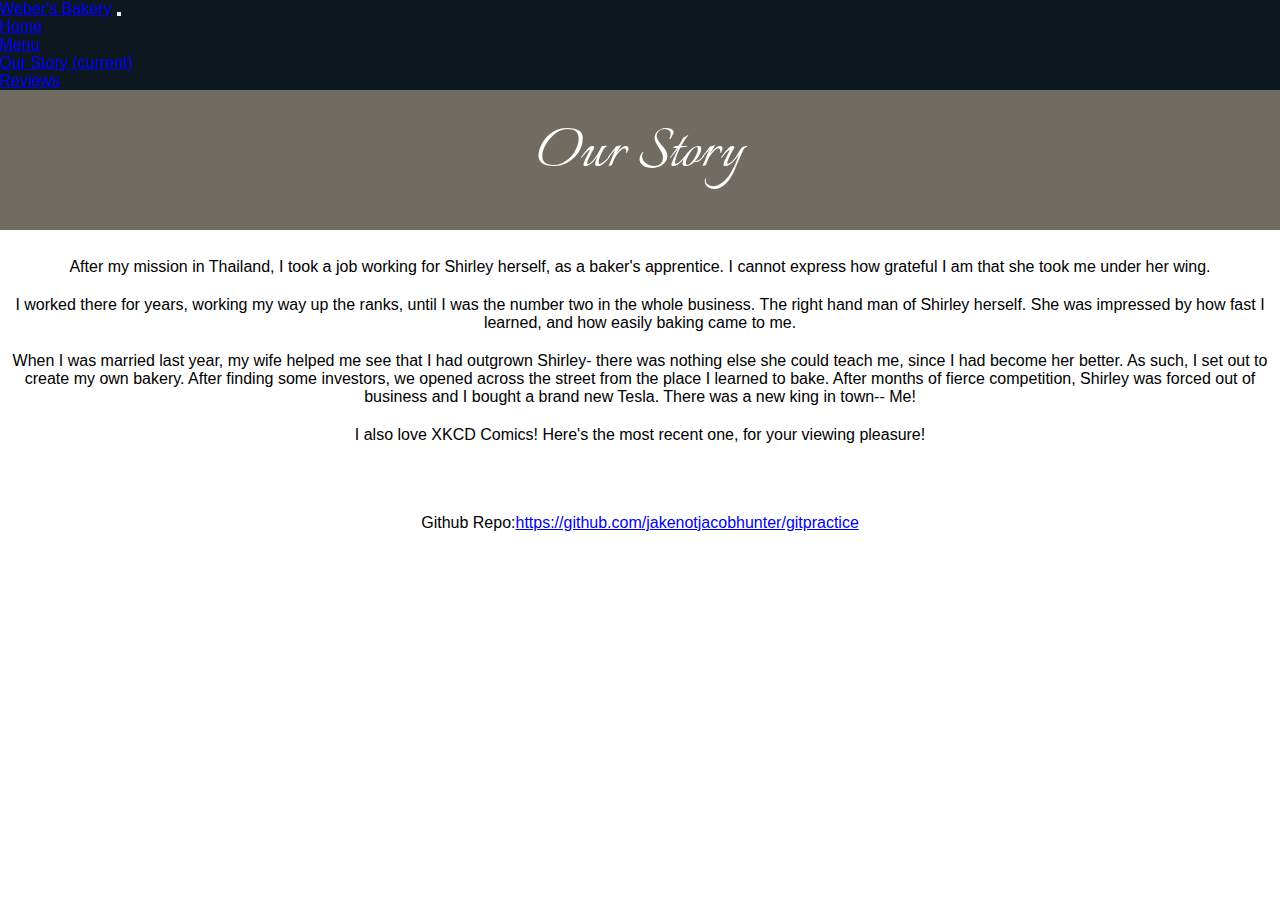
<file: pages/meet-the-bakers.html>
<!DOCTYPE html>
<html>

<head>
  <meta name='viewport'
      content='width=device-width, initial-scale=1.0, maximum-scale=1.0' />
  <link href="https://fonts.googleapis.com/css2?family=Italianno&display=swap" rel="stylesheet">
  <link rel="stylesheet" href="https://stackpath.bootstrapcdn.com/bootstrap/4.1.3/css/bootstrap.min.css" integrity="sha384-MCw98/SFnGE8fJT3GXwEOngsV7Zt27NXFoaoApmYm81iuXoPkFOJwJ8ERdknLPMO" crossorigin="anonymous">
  <link rel="stylesheet" href="../style.css" />
  <title>Weber's Bakery</title>
</head>

<body>
  
  <nav class="navbar navbar-dark bg-dark" style="background-color: #0D1821;">
  <a class="navbar-brand" href="#">Weber's Bakery</a>
  <button class="navbar-toggler" type="button" data-toggle="collapse" data-target="#navbarNav" aria-controls="navbarNav" aria-expanded="false" aria-label="Toggle navigation">
    <span class="navbar-toggler-icon"></span>
  </button>
  <div class="collapse navbar-collapse" id="navbarNav">
    <ul class="navbar-nav">
      <li class="nav-item active">
        <a class="nav-link" href="/">Home </a>
      </li>
      <li class="nav-item">
        <a class="nav-link" href="/pages/menu.html">Menu</a>
      </li>
      <li class="nav-item">
        <a class="nav-link" href="/pages/meet-the-bakers.html">Our Story <span class="sr-only">(current)</span></a>
      </li>
      <li class="nav-item">
        <a class="nav-link" href="/pages/reviews.html">Reviews</a>
      </li>
    </ul>
  </div>
</nav>
  
  <div class="header-container">
    <div class="header">Our Story</div>
  </div>
  
  <br/>
  
  <div class="menu-container">
    <div class="menu-item"><p>After my mission in Thailand, I took a job working for Shirley herself, as a baker's apprentice. I cannot express how grateful I am that she took me under her wing.</p></div>
    <div class="menu-item"><p>I worked there for years, working my way up the ranks, until I was the number two in the whole business. The right hand man of Shirley herself. She was impressed by how fast I learned, and how easily baking came to me.</p></div>  
    <div class="menu-item"><p>When I was married last year, my wife helped me see that I had outgrown Shirley- there was nothing else she could teach me, since I had become her better. As such, I set out to create my own bakery. After finding some investors, we opened across the street from the place I learned to bake. After months of fierce competition, Shirley was forced out of business and I bought a brand new Tesla. There was a new king in town-- Me!</p></div>
    <div class="menu-item"><p>I also love XKCD Comics! Here's the most recent one, for your viewing pleasure!</p></div>
    <div class="menu-item" id="comic"></div>
    <div class="menu-item" id="comic2"></div>
    <div class="menu-item" id="comic1"></div>
  </div>
  
  <script src="https://code.jquery.com/jquery-3.3.1.slim.min.js" integrity="sha384-q8i/X+965DzO0rT7abK41JStQIAqVgRVzpbzo5smXKp4YfRvH+8abtTE1Pi6jizo" crossorigin="anonymous"></script>
  <script src="https://cdnjs.cloudflare.com/ajax/libs/popper.js/1.14.3/umd/popper.min.js" integrity="sha384-ZMP7rVo3mIykV+2+9J3UJ46jBk0WLaUAdn689aCwoqbBJiSnjAK/l8WvCWPIPm49" crossorigin="anonymous"></script>
  <script src="https://stackpath.bootstrapcdn.com/bootstrap/4.1.3/js/bootstrap.min.js" integrity="sha384-ChfqqxuZUCnJSK3+MXmPNIyE6ZbWh2IMqE241rYiqJxyMiZ6OW/JmZQ5stwEULTy" crossorigin="anonymous"></script>
  <script type="text/javascript" src="../scripts.js"></script>

  <footer>
    <p>Github Repo:<a href="https://github.com/jakenotjacobhunter/gitpractice">https://github.com/jakenotjacobhunter/gitpractice</a></p>
  </footer>
  
  </body>

</html>
</file>
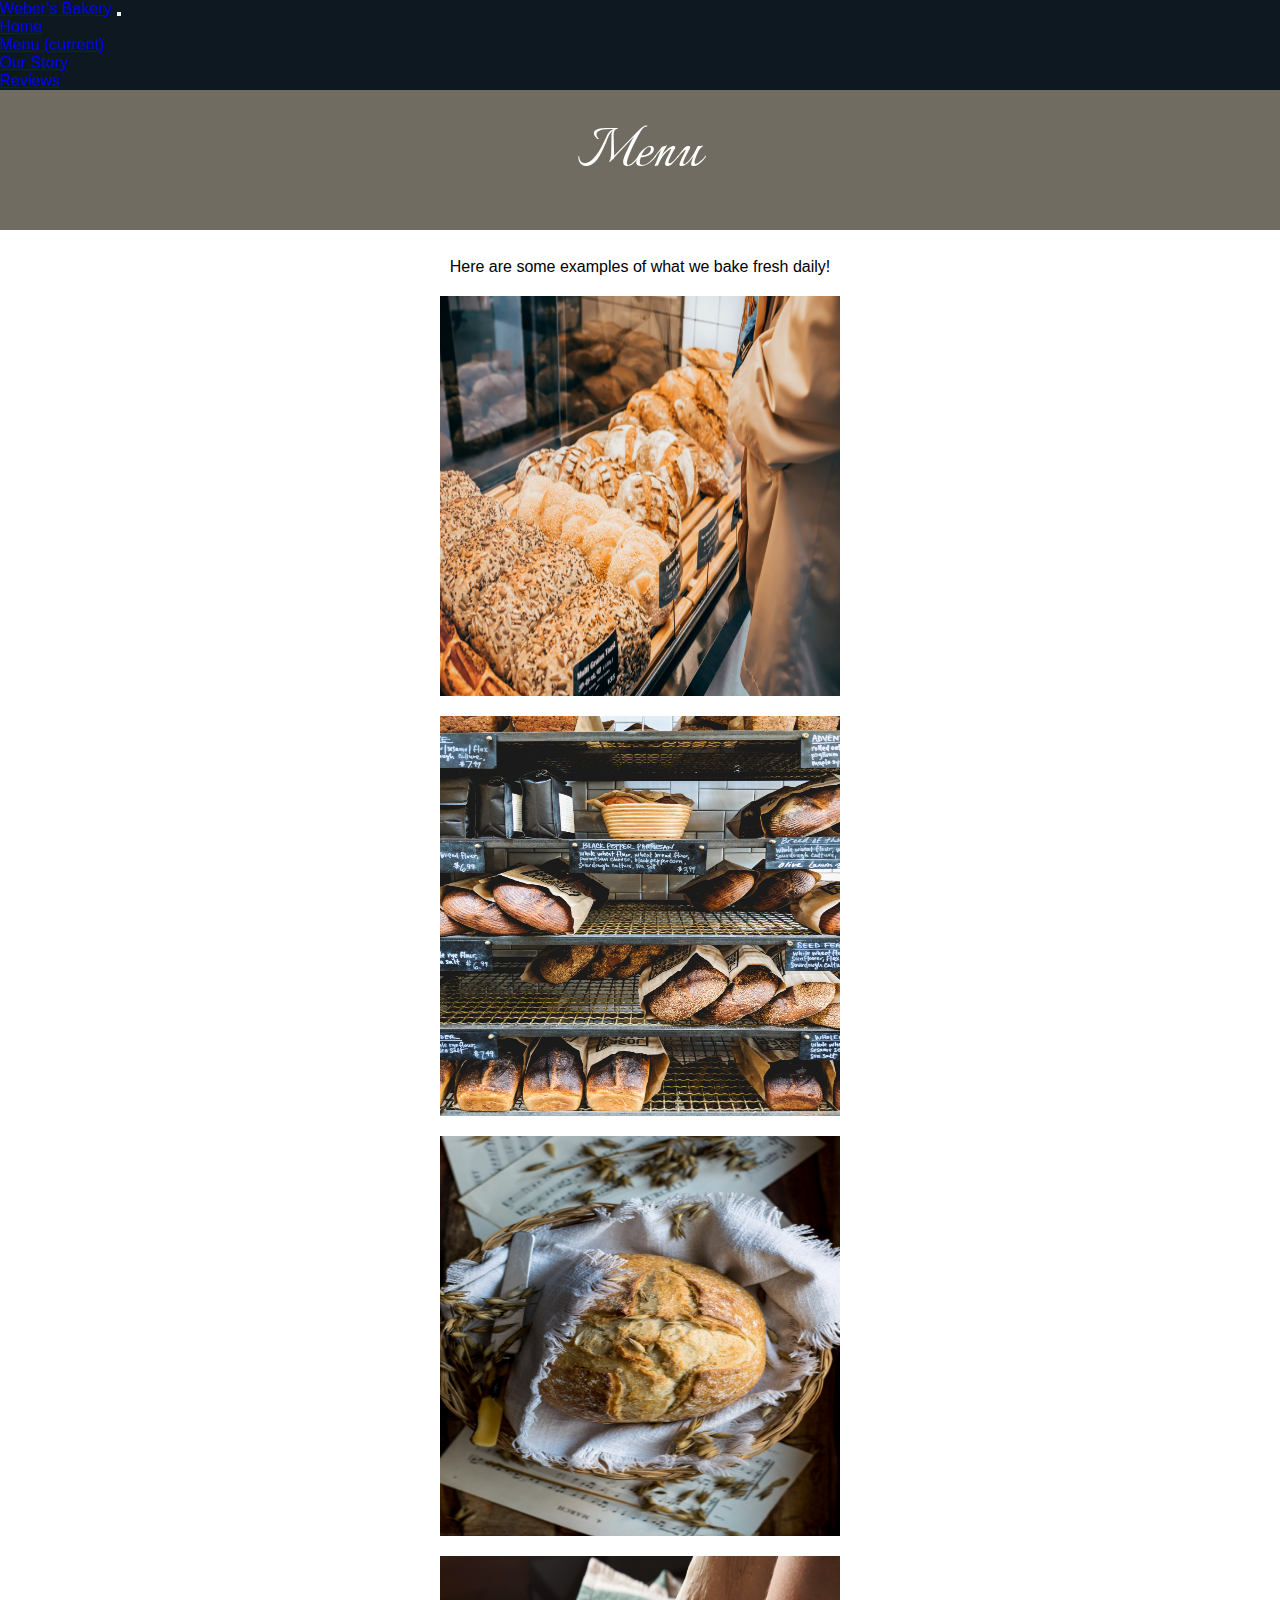
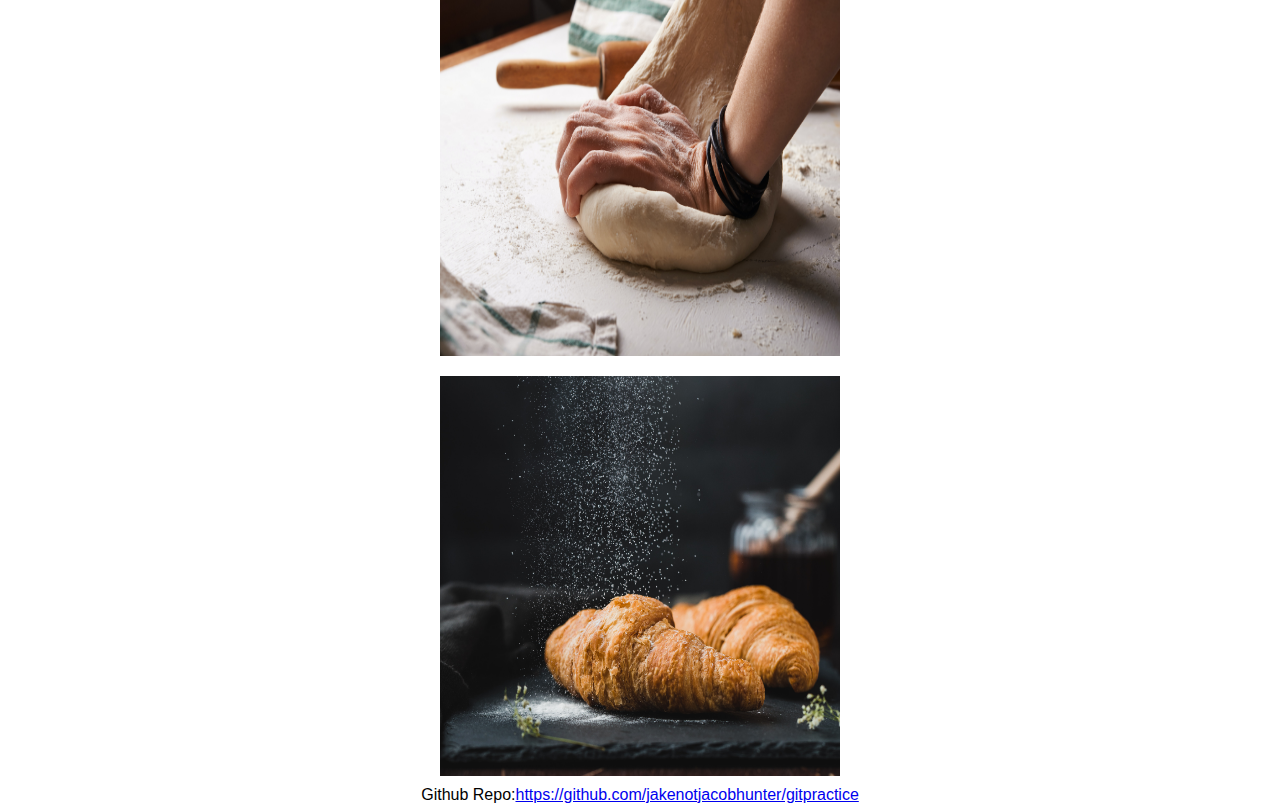
<file: pages/menu.html>
<!DOCTYPE html>
<html>

<head>
  <meta name='viewport'
      content='width=device-width, initial-scale=1.0, maximum-scale=1.0' />
  <link href="https://fonts.googleapis.com/css2?family=Italianno&display=swap" rel="stylesheet">
  <link rel="stylesheet" href="https://stackpath.bootstrapcdn.com/bootstrap/4.1.3/css/bootstrap.min.css" integrity="sha384-MCw98/SFnGE8fJT3GXwEOngsV7Zt27NXFoaoApmYm81iuXoPkFOJwJ8ERdknLPMO" crossorigin="anonymous">
  <link rel="stylesheet" href="../style.css" />
  <title>Weber's Bakery</title>
</head>

<body>
  
  <nav class="navbar navbar-dark bg-dark" style="background-color: #0D1821;">
  <a class="navbar-brand" href="#">Weber's Bakery</a>
  <button class="navbar-toggler" type="button" data-toggle="collapse" data-target="#navbarNav" aria-controls="navbarNav" aria-expanded="false" aria-label="Toggle navigation">
    <span class="navbar-toggler-icon"></span>
  </button>
  <div class="collapse navbar-collapse" id="navbarNav">
    <ul class="navbar-nav">
      <li class="nav-item active">
        <a class="nav-link" href="/">Home </a>
      </li>
      <li class="nav-item">
        <a class="nav-link" href="/pages/menu.html">Menu <span class="sr-only">(current)</span></a>
      </li>
      <li class="nav-item">
        <a class="nav-link" href="/pages/meet-the-bakers.html">Our Story</a>
      </li>
      <li class="nav-item">
        <a class="nav-link" href="/pages/reviews.html">Reviews</a>
      </li>
    </ul>
  </div>
</nav>
  
  <div class="header-container">
    <div class="header">Menu</div>
  </div>
  
  <br/>
  
<div class="menu-container">
  <div class="menu-item">Here are some examples of what we bake fresh daily!</div>
  <div class="menu-item"><img src="../images/bread1.jpg" width="400" height="400" alt="Fresh Baked Bread"/></div>
  <div class="menu-item"><img src="../images/bread2.jpg" width="400" height="400" alt="Fresh Baked Bread"/></div>
  <div class="menu-item"><img src="../images/bread3.jpg" width="400" height="400" alt="Fresh Baked Bread"/></div>
  <div class="menu-item"><img src="../images/bread4.jpg" width="400" height="400" alt="Fresh Baked Bread"/></div>
  <div class="menu-item"><img src="../images/bread5.jpg" width="400" height="400" alt="Fresh Baked Bread"/></div>
</div>
  
  
  <script src="https://code.jquery.com/jquery-3.3.1.slim.min.js" integrity="sha384-q8i/X+965DzO0rT7abK41JStQIAqVgRVzpbzo5smXKp4YfRvH+8abtTE1Pi6jizo" crossorigin="anonymous"></script>
  <script src="https://cdnjs.cloudflare.com/ajax/libs/popper.js/1.14.3/umd/popper.min.js" integrity="sha384-ZMP7rVo3mIykV+2+9J3UJ46jBk0WLaUAdn689aCwoqbBJiSnjAK/l8WvCWPIPm49" crossorigin="anonymous"></script>
  <script src="https://stackpath.bootstrapcdn.com/bootstrap/4.1.3/js/bootstrap.min.js" integrity="sha384-ChfqqxuZUCnJSK3+MXmPNIyE6ZbWh2IMqE241rYiqJxyMiZ6OW/JmZQ5stwEULTy" crossorigin="anonymous"></script>

  <footer>
    <p>Github Repo:<a href="https://github.com/jakenotjacobhunter/gitpractice">https://github.com/jakenotjacobhunter/gitpractice</a></p>
  </footer>
  
  </body>

</html>
</file>
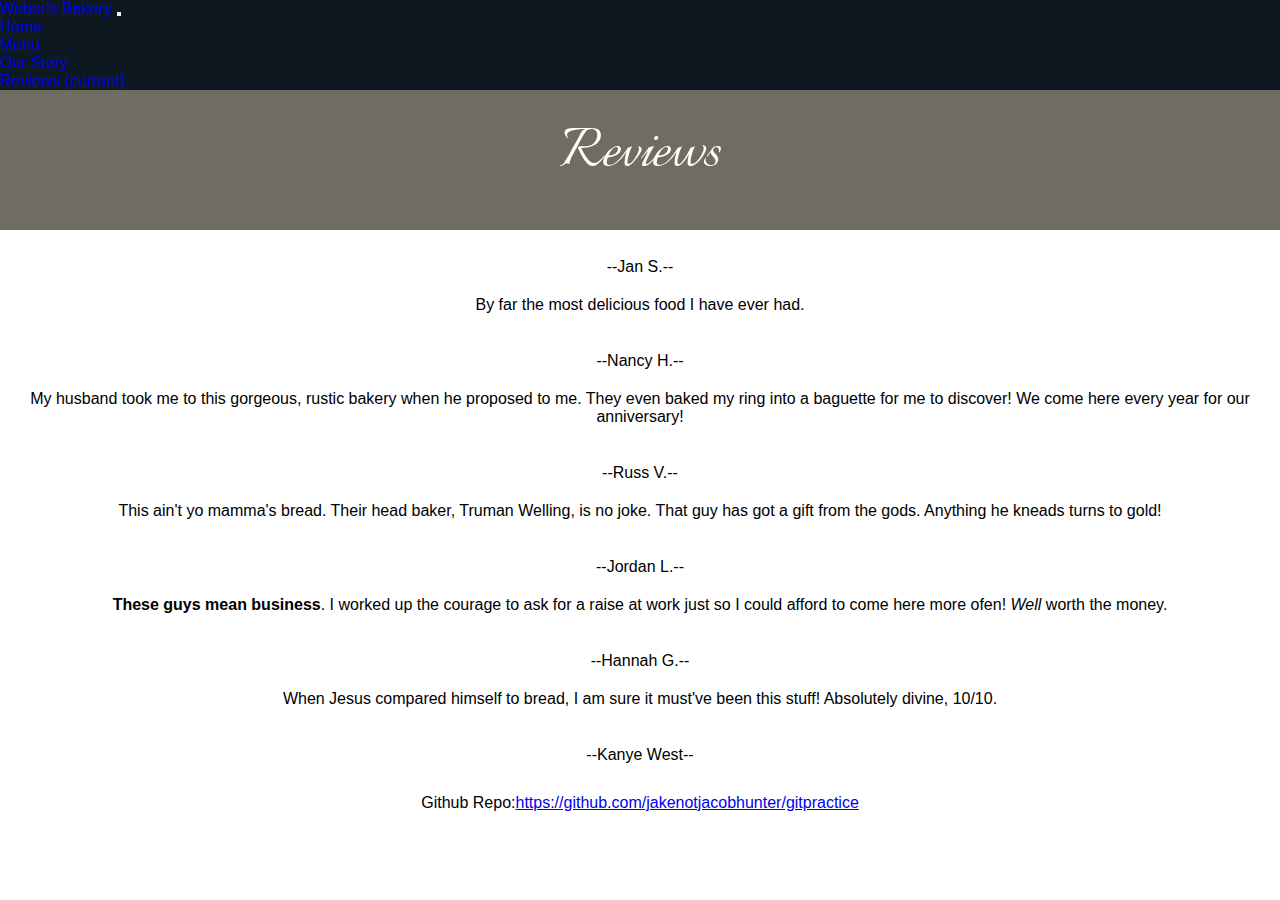
<file: pages/reviews.html>
<!DOCTYPE html>
<html>

<head>
  <meta name='viewport'
      content='width=device-width, initial-scale=1.0, maximum-scale=1.0' />
  <link href="https://fonts.googleapis.com/css2?family=Italianno&display=swap" rel="stylesheet">
  <link rel="stylesheet" href="https://stackpath.bootstrapcdn.com/bootstrap/4.1.3/css/bootstrap.min.css" integrity="sha384-MCw98/SFnGE8fJT3GXwEOngsV7Zt27NXFoaoApmYm81iuXoPkFOJwJ8ERdknLPMO" crossorigin="anonymous">
  <link rel="stylesheet" href="../style.css" />
  <title>Weber's Bakery</title>
</head>

<body>
  
  <nav class="navbar navbar-dark bg-dark" style="background-color: #0D1821;">
  <a class="navbar-brand" href="#">Weber's Bakery</a>
  <button class="navbar-toggler" type="button" data-toggle="collapse" data-target="#navbarNav" aria-controls="navbarNav" aria-expanded="false" aria-label="Toggle navigation">
    <span class="navbar-toggler-icon"></span>
  </button>
  <div class="collapse navbar-collapse" id="navbarNav">
    <ul class="navbar-nav">
      <li class="nav-item active">
        <a class="nav-link" href="/">Home</a>
      </li>
      <li class="nav-item">
        <a class="nav-link" href="/pages/menu.html">Menu</a>
      </li>
      <li class="nav-item">
        <a class="nav-link" href="/pages/meet-the-bakers.html">Our Story</a>
      </li>
      <li class="nav-item">
        <a class="nav-link" href="/pages/reviews.html">Reviews <span class="sr-only">(current)</span></a>
      </li>
    </ul>
  </div>
</nav>
  
  <div class="header-container">
    <div class="header">Reviews</div>
  </div>
  
  <br/>
  
<div class="menu-container">
  <div class="menu-item"><p>--Jan S.-- </p></div>
  <div class="menu-item"><p>By far the most delicious food I have ever had.</p></div>
  <br/>
  <div class="menu-item"><p>--Nancy H.--</p></div>
  <div class="menu-item"><p>My husband took me to this gorgeous, rustic bakery when he proposed to me. They even baked my ring into a baguette for me to discover! We come here every year for our anniversary!</p></div>
  <br/>
  <div class="menu-item"><p>--Russ V.--</p></div>
  <div class="menu-item"><p>This ain't yo mamma's bread. Their head baker, Truman Welling, is no joke. That guy has got a gift from the gods. Anything he kneads turns to gold!</p></div>
  <br/>
  <div class="menu-item"><p>--Jordan L.-- </p></div>
  <div class="menu-item"><p><strong>These guys mean business</strong>. I worked up the courage to ask for a raise at work just so I could afford to come here more ofen! <em>Well</em> worth the money.</p></div>
  <br/>
  <div class="menu-item"><p>--Hannah G.-- </p></div>
  <div class="menu-item"><p>When Jesus compared himself to bread, I am sure it must've been this stuff! Absolutely divine, 10/10.</p></div>
  </br>
  <div class="menu-item"><p>--Kanye West-- </p></div>
  <div class="menu-item" id='kanye'></div>
</div>
  
  <script src="https://code.jquery.com/jquery-3.3.1.slim.min.js" integrity="sha384-q8i/X+965DzO0rT7abK41JStQIAqVgRVzpbzo5smXKp4YfRvH+8abtTE1Pi6jizo" crossorigin="anonymous"></script>
  <script src="https://cdnjs.cloudflare.com/ajax/libs/popper.js/1.14.3/umd/popper.min.js" integrity="sha384-ZMP7rVo3mIykV+2+9J3UJ46jBk0WLaUAdn689aCwoqbBJiSnjAK/l8WvCWPIPm49" crossorigin="anonymous"></script>
  <script src="https://stackpath.bootstrapcdn.com/bootstrap/4.1.3/js/bootstrap.min.js" integrity="sha384-ChfqqxuZUCnJSK3+MXmPNIyE6ZbWh2IMqE241rYiqJxyMiZ6OW/JmZQ5stwEULTy" crossorigin="anonymous"></script>
  <script type="text/javascript" src="../script.js"></script>

  <footer>
    <p>Github Repo:<a href="https://github.com/jakenotjacobhunter/gitpractice">https://github.com/jakenotjacobhunter/gitpractice</a></p>
  </footer>

  </body>

</html>
</file>
<file: style.css>
* {
  margin: 0;
  padding: 0;
  box-sizing: border-box;
  font-family: Arial;
}

@media only screen and (max-width: 400px) {

}

/* Tablet Styles */
@media only screen and (min-width: 401px) and (max-width: 960px) {

}

/* Desktop Styles */
@media only screen and (min-width: 961px) {

}



.header-container {
  color: #fff;
  background-color: #706C61;
  padding: 20px 0;
  display: flex;
  font-size: 69px;
  justify-content: center;
}

.header {
  width: 900px;
  height: 100px;
  display: flex;
  text-align: center;
  justify-content: center;
  font-family: 'Italianno', cursive;
}

.menu-countainer{
  background-color: #FF6663;
  color: #000;
  padding: 20px 0;
  display: flex;
  justify-content: center;
  text-align: center;
}
.menu-item{
  justify-content: center;
  display: flex;
  align-items: center;
  font-family: Arial;
  text-align: center;
  padding: 10px;
}
footer { 
  display: flex; 
  justify-content: center; 
}
</file>
